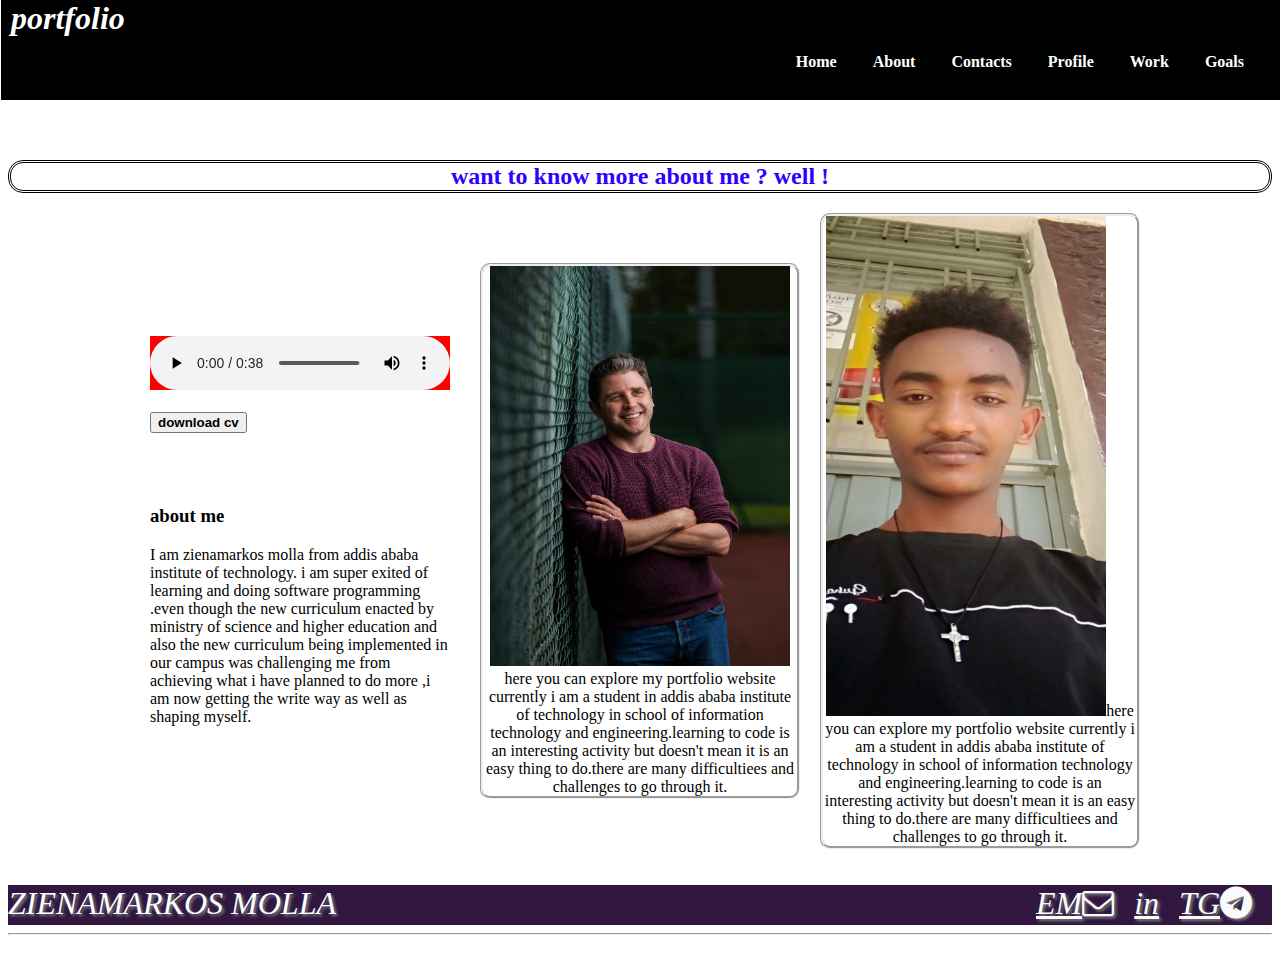
<file: html/about.html>
<!DOCTYPE html>
<html lang="en">
<head>
    <meta charset="UTF-8">
    <meta http-equiv="X-UA-Compatible" content="IE=edge">
    <meta name="viewport" content="width=device-width, initial-scale=1.0">
    <title>about page</title>
    <link rel="stylesheet" href="https://cdnjs.cloudflare.com/ajax/libs/font-awesome/4.7.0/css/font-awesome.min.css">
    <link rel="stylesheet" href="../css/main.css">
    <link rel="stylesheet" href="../css/home.css">
    <link rel="stylesheet" href="../css/about.css">
    <link rel="stylesheet" href="../css/contacts.css">
    <link rel="stylesheet" href="../css/profile.css">
    <link rel="stylesheet" href="../css/work.css">
    <link rel="stylesheet" href="../css/goals.css">
</head>
<body>
    <header>
        <nav class="navbar">
            <div class="logo">portfolio</div>
            <input type="checkbox"id="check">
            <label for="check" class="checkbtn">
                <i class="fa fa-bars"></i>
            </label>
            <div class="mylist">
                <ul>
                    <li><a href="../index.html">home</a></li>
                    <li><a href="./about.html">about</a></li>
                    <li><a href="./contacts.html">contacts</a></li>
                    <li><a href="./profile.html">profile</a></li>
                    <li><a href="./work.html">work</a></li>
                    <li><a href="./goals.html">goals</a></li>
                </ul>
            </div>
        </nav>
    </header>
    <section id="about">
        <br><br><br><br>
        <h1>About me</h1>
        <h2 style="color: rgb(47, 0, 255);">want to know more about me ? well !</h2>
        
        <main class="abt-grid">
            
            <div class="ab3">
                <audio src="../images/sound.mp3" controls style="background-color:red;"></audio>
                <br><br>
               <a href="mycv"><button type="button"><b> download cv </b></button></a>

                <br><br><br><br>
                <article>
                <h3 style="color": blueviolet;>about me</h3>
                    I am zienamarkos molla from addis ababa institute of technology. i am super exited of learning and doing software programming .even though the new curriculum enacted by ministry of science and higher education and also the new curriculum being implemented in our campus was challenging me from achieving what i have planned to do more ,i am now getting the write way as well as shaping myself. 
                </article>
            </div>

            <aside class="ab1">
                <img src="../images/SE3.jpg"width="300px"height="400px" alt="SE">here you can explore my portfolio website currently i am a student in addis ababa institute of technology in school of information technology and engineering.learning to code is an interesting activity but doesn't mean it is an easy thing to do.there are many difficultiees and challenges to go through it.
            </aside>

            <aside class="ab2">
                <img src="../images/img4.jpg" width="280px" height="500px" alt="img4">here you can explore my portfolio website currently i am a student in addis ababa institute of technology in school of information technology and engineering.learning to code is an interesting activity but doesn't mean it is an easy thing to do.there are many difficultiees and challenges to go through it.
            </aside>
        </main>
        <br><br>
        <footer class="footer">zienamarkos molla
            <a href="contacts.html">tg<i class="fa fa-telegram" aria-hidden="false"></i></a>
           <a  class="footer-in" href="http://www.linkedin.com/in/zenamarkos7807">in</a>
           <a href="mailto:zienamarkos78@gmail.com">em<i class="fa fa-envelope-o" aria-hidden="false"></i></a>
        </footer>
        <hr>

    </section>
    <br>

    
</body>
</html>
</file>
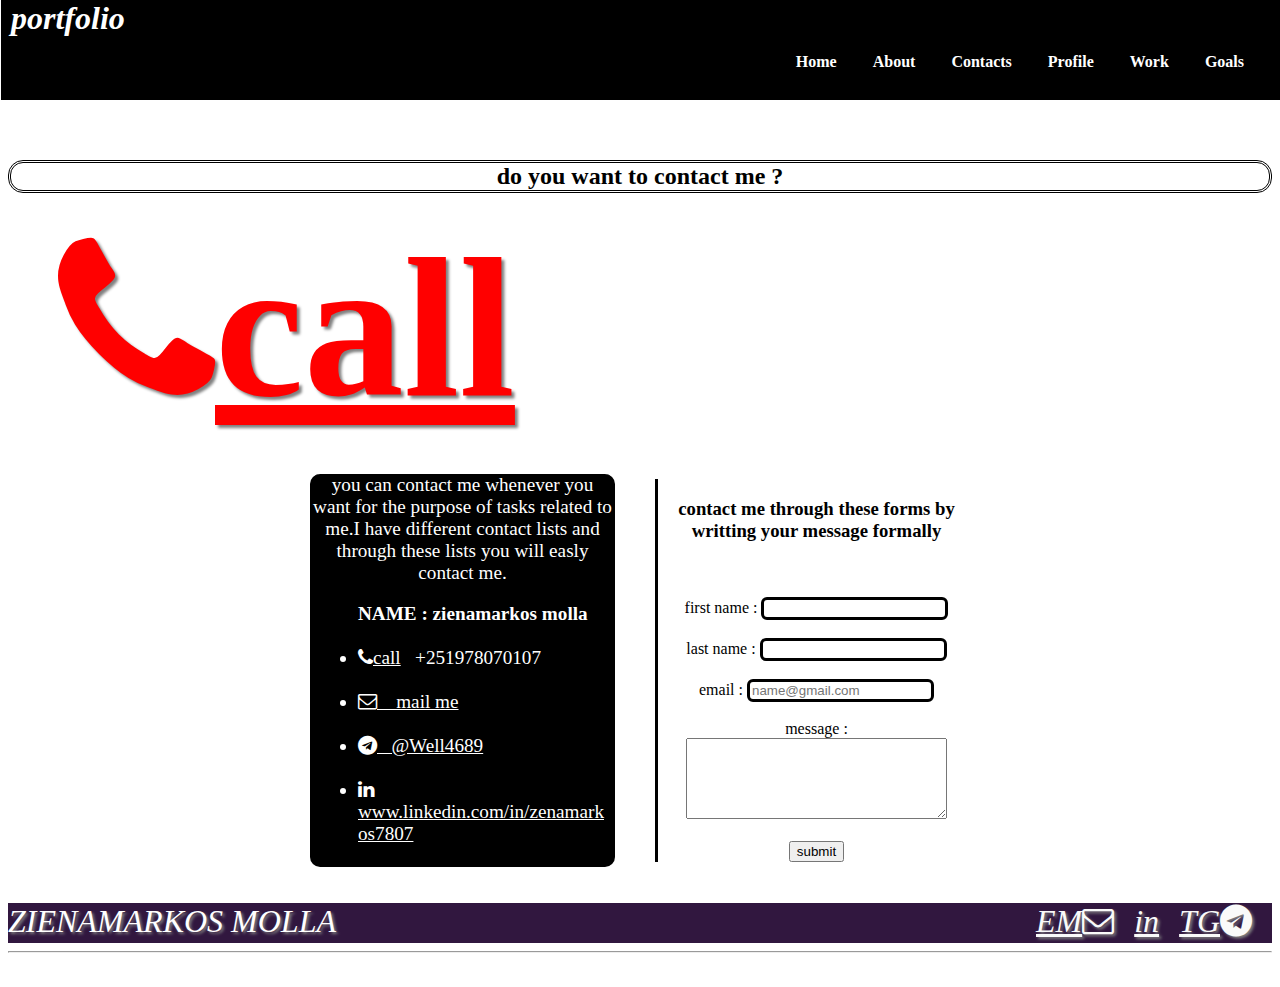
<file: html/contacts.html>
<!DOCTYPE html>
<html lang="en">
<head>
    <meta charset="UTF-8">
    <meta http-equiv="X-UA-Compatible" content="IE=edge">
    <meta name="viewport" content="width=device-width, initial-scale=1.0">
    <title>contact page</title>
    <link rel="stylesheet" href="https://cdnjs.cloudflare.com/ajax/libs/font-awesome/4.7.0/css/font-awesome.min.css">
    <link rel="stylesheet" href="../css/main.css">
    <link rel="stylesheet" href="../css/home.css">
    <link rel="stylesheet" href="../css/about.css">
    <link rel="stylesheet" href="../css/contacts.css">
    <link rel="stylesheet" href="../css/profile.css">
    <link rel="stylesheet" href="../css/work.css">
    <link rel="stylesheet" href="../css/goals.css">
</head>
<body>
    <header>
        <nav class="navbar">
            <div class="logo">portfolio</div>
            <input type="checkbox"id="check">
            <label for="check" class="checkbtn">
                <i class="fa fa-bars"></i>
            </label>
            <div class="mylist">
                <ul>
                    <li><a href="../index.html">home</a></li>
                    <li><a href="./about.html">about</a></li>
                    <li><a href="./contacts.html">contacts</a></li>
                    <li><a href="./profile.html">profile</a></li>
                    <li><a href="./work.html">work</a></li>
                    <li><a href="./goals.html">goals</a></li>
                </ul>
            </div>
        </nav>
    </header>
   
    
    <section id="contacts">
        <br><br><br><br>
        <h1>contacts</h1>
        <h2>do you want to contact me ?</h2>
        <a class="call" href="#phone"> <i class="fa fa-phone" aria-hidden="false"></i>call</a></div>
        <main class="form-list">
            <div class="contact-list">
                <div>you can contact me whenever you want for the purpose of tasks related to me.I have different contact lists and through these lists you will easly contact me.</div>
            
                <ul>
                    <b>NAME : zienamarkos molla</b>
                    <br><br>
                    <li id="phone"><a href="#phone"><i class="fa fa-phone" aria-hidden="false"></i>call</a>&nbsp;&nbsp;&nbsp;+251978070107</li>
                    <br>
                    <li id="email">
                        <a href="mailto:zienamarkos78@gmail.com"><i class="fa fa-envelope-o" aria-hidden="false"></i>&nbsp;&nbsp;&nbsp; mail me </a>
                    </li>
                    <br>
                    <li id="telegram"><a href="@Well4689"><i class="fa fa-telegram" aria-hidden="false"></i>&nbsp;&nbsp;&nbsp;@Well4689</a></li>
                    <br>
                    <li><a href="http://www.linkedin.com/in/zenamarkos7807"> <i class="fa fa-linkedin" aria-hidden="false">&nbsp;&nbsp;&nbsp;&nbsp;</i>www.linkedin.com/in/zenamarkos7807 </a></li>
                </ul>
            </div>
            <aside class="form">
                <p><h3>contact me through these forms by writting your message formally</h3></p>
                <form action="assign.html" method="get">
                    
                    <br><br>
                    <label for="first-name">first name :</label>
                    <input type="text" name="first-name" id="first-name" required>
                    
                    <br><br>
                    
                    <label for="last-name">last name :</label>
                    <input type="text" name="last name" id="last-name">
                    
                    <br><br>
                    
                    <label for="email">email :
                       <input type="text" name="email" id="email" required placeholder="name@gmail.com">
                    </label>
                    
                    <br><br>
                    
                    <label for="message" id="message">message :</label>
                    <textarea name="message" id="message" cols="30" rows="5"></textarea>
                    
                    <br><br>
                    
                   <button type="submit">submit</button>

                </form>
            </aside>
        </main>
        <br><br>
        <footer class="footer">zienamarkos molla
            <a href="contacts.html">tg<i class="fa fa-telegram" aria-hidden="false"></i></a>
           <a  class="footer-in" href="http://www.linkedin.com/in/zenamarkos7807">in</a>
           <a href="mailto:zienamarkos78@gmail.com">em<i class="fa fa-envelope-o" aria-hidden="false"></i></a>
        </footer>
        <hr>    
    </section>
    <br>
    
</body>
</html>
</file>
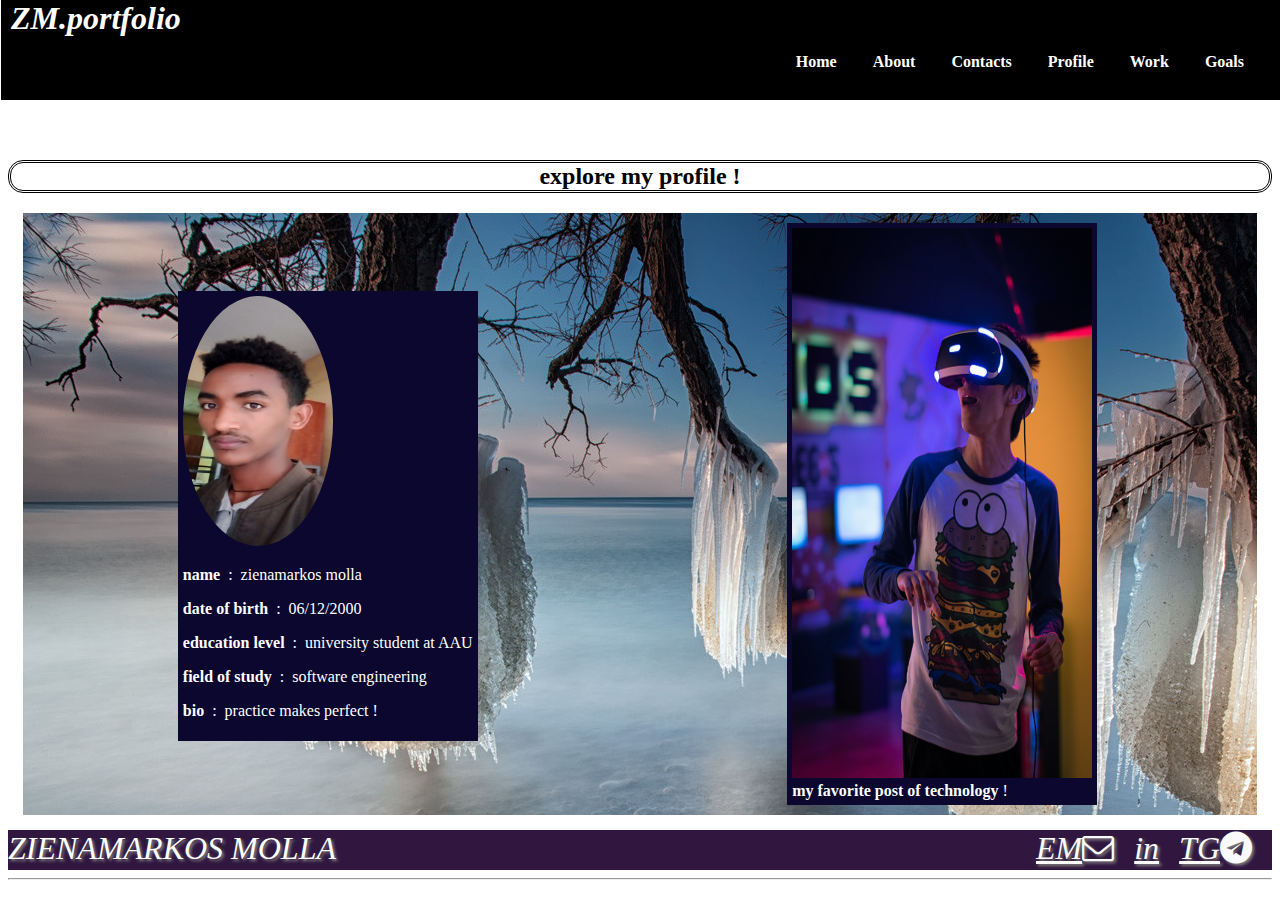
<file: html/profile.html>
<!DOCTYPE html>
<html lang="en">
<head>
    <meta charset="UTF-8">
    <meta http-equiv="X-UA-Compatible" content="IE=edge">
    <meta name="viewport" content="width=device-width, initial-scale=1.0">
    <title>profile page</title>
    <link rel="stylesheet" href="https://cdnjs.cloudflare.com/ajax/libs/font-awesome/4.7.0/css/font-awesome.min.css">
    <link rel="stylesheet" href="../css/main.css">
    <link rel="stylesheet" href="../css/home.css">
    <link rel="stylesheet" href="../css/about.css">
    <link rel="stylesheet" href="../css/contacts.css">
    <link rel="stylesheet" href="../css/profile.css">
    <link rel="stylesheet" href="../css/work.css">
    <link rel="stylesheet" href="../css/goals.css">
</head>
<body>
    <header>
        <nav class="navbar">
            <div class="logo">ZM.portfolio</div>
            <input type="checkbox"id="check">
            <label for="check" class="checkbtn">
                <i class="fa fa-bars"></i>
            </label>
            <div class="mylist">
                <ul>
                    <li><a href="../index.html">home</a></li>
                    <li><a href="./about.html">about</a></li>
                    <li><a href="./contacts.html">contacts</a></li>
                    <li><a href="./profile.html">profile</a></li>
                    <li><a href="./work.html">work</a></li>
                    <li><a href="./goals.html">goals</a></li>
                </ul>
            </div>
        </nav>
    </header>

    <section id="profile">
        <br><br><br><br>
        <h1>profile</h1>
        <h2>explore my profile !</h2>
        <main class="profile">
            <div class="pro-container1">
                <div class="my-profile"><img src="../images/img5.jpg" alt="me"></div>
                <p><b> name </b>&nbsp;:&nbsp; zienamarkos molla</p>
                <p><b> date of birth </b>&nbsp;:&nbsp; 06/12/2000</p>
                <p><b> education level </b>&nbsp;:&nbsp; university student at AAU</p>
                <p><b> field of study </b>&nbsp;:&nbsp; software engineering</p>
                <p><b> bio </b>&nbsp;:&nbsp; practice makes perfect !</p>
            </div>
            <figure class="pro-container2">
                <div class="img1"><img src="../images/SE4.jpg"width="300px" height="550px" alt="img"></div>
                <div><b> my favorite post of technology</b> !</div>

            </figure>
        </main>
    
        <footer class="footer">zienamarkos molla
            <a href="contacts.html">tg<i class="fa fa-telegram" aria-hidden="false"></i></a>
            <a  class="footer-in" href="http://www.linkedin.com/in/zenamarkos7807">in</a>
            <a href="mailto:zienamarkos78@gmail.com">em<i class="fa fa-envelope-o" aria-hidden="false"></i></a>
        </footer>
        <hr>    
    </section>
    <br>
    
</body>
</html>
</file>
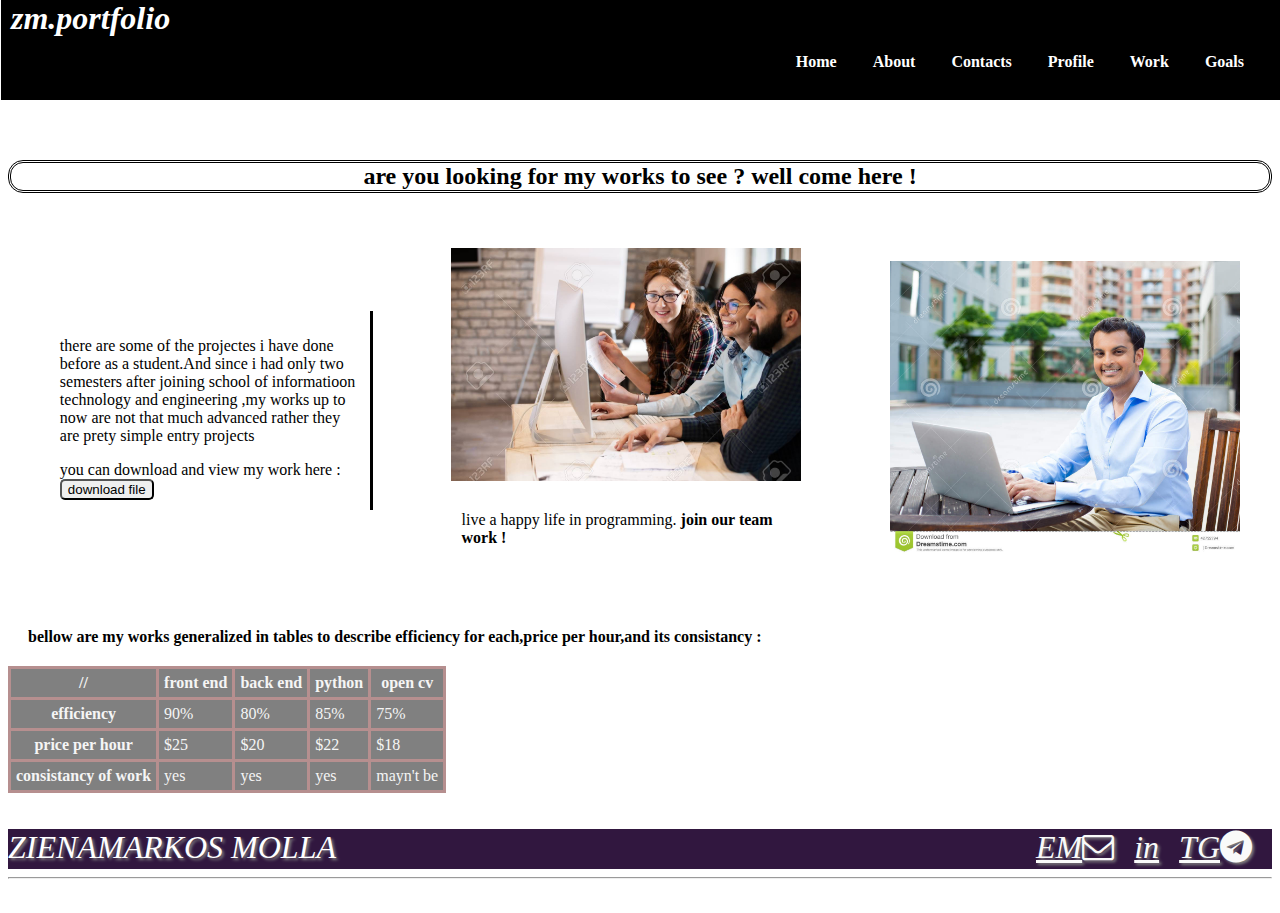
<file: html/work.html>
<!DOCTYPE html>
<html lang="en">
<head>
    <meta charset="UTF-8">
    <meta http-equiv="X-UA-Compatible" content="IE=edge">
    <meta name="viewport" content="width=device-width, initial-scale=1.0">
    <title>myWork page </title>
    <link rel="stylesheet" href="https://cdnjs.cloudflare.com/ajax/libs/font-awesome/4.7.0/css/font-awesome.min.css">
    <link rel="stylesheet" href="../css/main.css">
    <link rel="stylesheet" href="../css/home.css">
    <link rel="stylesheet" href="../css/about.css">
    <link rel="stylesheet" href="../css/contacts.css">
    <link rel="stylesheet" href="../css/profile.css">
    <link rel="stylesheet" href="../css/work.css">
    <link rel="stylesheet" href="../css/goals.css">
</head>

<body>
    <header>
        <nav class="navbar">
            <div class="logo">zm.portfolio</div>
            <input type="checkbox"id="check">
            <label for="check" class="checkbtn">
                <i class="fa fa-bars"></i>
            </label>
            <div class="mylist">
                <ul>
                    <li><a href="../index.html">home</a></li>
                    <li><a href="./about.html">about</a></li>
                    <li><a href="./contacts.html">contacts</a></li>
                    <li><a href="./profile.html">profile</a></li>
                    <li><a href="./work.html">work</a></li>
                    <li><a href="./goals.html">goals</a></li>
                </ul>
            </div>
        </nav>
    </header>
    <section id="work">
        <br><br><br><br>
        <h1>my work</h1>
        <h2>are you looking for my works to see ? well come here !</h2>
        <main class="work">
            <div class="work1">
               <p> there are some of the projectes i have done before as a student.And since i had only two semesters after joining school of informatioon technology and engineering ,my works up to now are not that much advanced rather they are prety simple entry projects</p>
               you can download and view my work here : 
               <a href="#"><button style="border-radius:5px"> download file </button></a> 
            </div>
            <figure class="team">
                <img src="../images/SE6.jpg"width=350px alt="team img">
               <p> live a happy life in programming. <b>join our team work !</b></p>
            </figure>

            <figure class="work2"><img src="../images/SE7.jpg" width="350px" alt="SE-imgg"></figure>
            
        </main>
        <div>
            <table>
                <p style="margin: 20px;"><b>bellow are my works generalized in tables to describe efficiency for each,price per hour,and its consistancy :</b></p>
                <tr style="border: rgb(47, 0, 255);">
                    <th>//</th>
                    <th>front end </th>
                    <th>back end</th>
                    <th>python</th>
                    <th>open cv</th>
                </tr>
                <tr style="border: 2px;">
                    <th>efficiency</th>
                    <td>90%</td>
                    <td>80%</td>
                    <td>85%</td>
                    <td>75%</td>
                </tr>
                <tr style="border: 2px;">
                    <th>price per hour</th>
                    <td>$25</td>
                    <td>$20</td>
                    <td>$22</td>
                    <td>$18</td>
                </tr>
                <tr style="border: 2px;">
                    <th>consistancy of work</th>
                    <td>yes</td>
                    <td>yes</td>
                    <td>yes</td>
                    <td>mayn't be</td> 
                </tr>
            </table>
        </div>
        <br><br>

        <footer class="footer">zienamarkos molla
           <a href="contacts.html">tg<i class="fa fa-telegram" aria-hidden="false"></i></a>
           <a  class="footer-in" href="http://www.linkedin.com/in/zenamarkos7807">in</a>
           <a href="mailto:zienamarkos78@gmail.com">em<i class="fa fa-envelope-o" aria-hidden="false"></i></a>
        </footer>
        <hr>    

    </section>
    <br>
    
    
</body>
</html>
</file>
<file: css/main.css>
.logo{
    color: white;
    font-size: xx-large;
    font-weight: bolder;
    font-style: italic;
    margin-left: 10px;
   
}

.navbar{
    width: 100%;
    background-color:rgb(0, 0, 0);
    top: 0;
    right: 0;
    left: 1px;
    height: 100px;
    position: fixed;
    align-items: center;
    

}
.mylist ul{
    display: block;
    float: right;
    margin-right: 5px;
     
}
.mylist ul li{
    display: inline-block;
    justify-content: space-between;
}
.mylist ul li a{
    color: white;
    justify-content: space-between;
    text-decoration: none;
    margin-right: 2rem;
    margin-top: 2rem;
    font-weight: bold;
    text-transform: capitalize;
    

}
#check{
    display: none;
}
.checkbtn{
    display: none;
    font-size: x-large;
    color: white;
    float: right;
    margin-right: 15px;
    margin-top: 20px;
    cursor: pointer;
}
 .mylist ul li a:hover{
     color: burlywood;
     background-color: brown;
     transition: 0.3s;
}
.box{
    border: saddlebrown;
    display: flexbox;
    width: 100%;
    height: 200px;
}
@media (max-width:600px){
    .checkbtn{
        display: block;
    }
    .mylist{
        width: 100%;
       margin-left: -120%;
       transition: 0.2s;
       margin-top: 3em;
       justify-content: space-between;
        
    }
    .navbar{
        flex-direction: column;
        align-items: center; 
        background-color: rgb(132, 5, 250);  
    }
    li a{
        display: block;
        width: 100%;
        text-align: center;
        
    }
     .navbar ul{
        width: 100%;
        flex-direction:column;
        justify-content: space-between;
        background-color: black;
        display: flex;
        
    }
    #check:checked~.mylist{
        margin-left: 0;

    }
}
.mylist ul a:active{
    background: blue;
    top: 0;

}
</file>
<file: css/home.css>
html{
    scroll-behavior: smooth;
}
#home{
    background-image: url("../images/icewater.jpg");
    background-size: cover;
    
}
.footer{
    background: scroll;
    background-color: rgb(49, 23, 63);
    text-align: start;
    font-style: italic;
    color: white;
    text-transform: uppercase;
    height: 40px; 
    text-shadow: 2px 2px 3px gray;
    font-size: xx-large;
    width: 100%;
   
    
    
}
.footer a.footer-in{
    text-transform: lowercase;
}
h2{
    border-style: double;
    border-color: black;
    border-radius: 15px;
    text-align: center;
}
.grid-container{
    background-image: url("../images/SE2.jpg");
    background-size: contain;
    display: grid;
    grid-template-columns: repeat(auto-fit,20rem);
    justify-content: center;
    align-items: center;
    row-gap: 10px;
    column-gap: 20px;
    
}
.item1{
    background-color: white;
    border-radius: 10px;
    text-align: center;
    padding: 10px;
    
    
}
.item1 img{
    margin-right: 10px;
}
.item2{
    background-color: white;
    border-radius: 10px;
    text-align: center;
    padding: 10px;

}
.item3{
    background-color: white;
    border-radius: 10px;
    text-align: center;
    padding: 10px;
    margin: 5px;
}
.footer a{
    margin-right: 5px;
    justify-content: space-between;
    color: rgb(249, 250, 249);
    margin-right: 20px;
    float: right;   
}


@media screen and (max-width:600px){
    .footer{
        height: 30px; 
        font-size: small;  
    }
    
}
</file>
<file: css/about.css>
html{
    scroll-behavior: smooth;
}
.abt-grid{
    display: grid;
    grid-template-columns: repeat(auto-fit,20rem);
    justify-content: center;
    align-items: center;
    row-gap: 10px;
    column-gap: 20px;

}
.ab1{
    border-radius: 10px;
    border-style: groove;
    text-align: center;

}
.ab2{
    border-style: groove;
    text-align: center;
    border-radius: 10px;
}
.ab3{
    margin: 10px;
}
</file>
<file: css/contacts.css>
.contact-list ul{
    margin-left: 5px;
    

}
a{
    color: white;
}
.contact-list div{
    text-align: center;
    
}
.form-list{
    display: grid;
    grid-template-columns: repeat(auto-fit,20rem);
    justify-content: center;
    align-items: center;
    row-gap: 10px;
    column-gap: 30px;
    margin-top: 2rem;
   
}

.contact-list{
    max-width: 600px;
    border-style: solid;
    border-radius: 10px;
    border-color: black;
    margin-left: 5px;
    background-color: black;
    color: white;
    border-top: none;
    font-size: larger;
    word-wrap: break-word;
    margin-right: 10px;

   
}
.form{
    border-style: solid;
    border-color: black;
    border-top: none;
    text-align: center;
    max-width: 600px;
    border-bottom: none;
    border-right:none ;
   
}
.call{
    color: red;
    text-align: center;
    align-items: center;
    font-weight: bolder;
    text-shadow: 3px 3px 3px gray;
    margin-left: 50px;
    font-size:200px ;
    transition: width 0.5s, height 0.5s;
}
.call:hover{
    color: rgb(65, 248, 9);
    
}
form input{
    max-width: 300px;
    border-radius: 6px;
    border: rebeccapurple;
    align-items: center;
    height: fit-content;
    border:solid ;
    
}
.input-style{
    background: transparent;
    
}
form #textarea{
    border-radius: 5px;
    color: gray;
}
</file>
<file: css/profile.css>
html{
    scroll-behavior: smooth;
}
.my-profile img{
    width: 150px;
    height: 250px;
    border-radius: 50%;
    background-position: top left;
    background-size: contain; 
      
}
.profile{
    display: flex;
    justify-content: center;
    align-content: space-between;
    justify-content: space-around;
    background-color: chartreuse;
    flex-wrap: wrap;
    background-image: url("../images/iceberg.jpg");
    height: fit-content;
    margin: 15px;
    align-items: center;
    
    
}
.pro-container1{
    background-color:rgb(12, 7, 46);
    align-content:center ;
    max-width: 300px;
    min-height: 400px;
    margin-top: 5px;
    margin-left: 5px;
    color: white;
    padding: 5px;

}
.pro-container2{
    align-content:center ;
    max-width: 300px;
    min-height: 400px;
    margin-top: 10px;
    background-color:rgb(12, 7, 46);
    color: white;
    padding: 5px;
    right: 10px;

}
.pro-container2 .img1 img{
    margin-right: 5px;
    align-items: center;
    
}
</file>
<file: css/work.css>
.work{
    display: flex;
    flex-wrap: wrap;
    width: 100%;
    height: fit-content;
    align-items: center;
    justify-content: space-around;
    align-content: space-between;
    padding: 10px;
    left: 15px;
    right: 15px;
    column-width: 15px;
   
}
.work1{
    background-color: white;
    max-width: 300px;
    border-right: solid;
    padding: 10px;
    align-items: flex-start;
    margin: 10px; 
    align-items: center; 
    padding: 10px;
    
    

}
.work2{
    flex-wrap: wrap;
    max-width: 350px;
    align-items: flex-end;
    margin: 10px;
    height: fit-content;
    padding: 10px;
    background-color: white;
}
.team{
    
    flex-wrap: wrap;
    max-width: 350px;
    height: fit-content;
    justify-content: center;
    margin-top: 15px;
    background-color: white;
    padding: 15px;
    margin: 10px; 
    left: 10px; 
}
.team p{
    padding: 10px;
    align-items: center;
}
 figure{
    flex-wrap:wrap ;
    margin: 10px;
    padding: 10px;
 }
table{
    
    justify-content: center;
    align-items: center;
    overflow-x: auto;
    border-collapse: collapse;
    max-width: 100%;
    height: fit-content;
    border-bottom: red;
    border-style: solid;

}

table tr th, td{
    border-style: solid;
    border-color: rgb(182, 143, 143);
    align-items: center;
    color: whitesmoke;
    padding: 5px;
    
}
tr{
    background-color: grey;
    width: 100%;
    
}
table tr{
    align-items: center;
    height: fit-content;
    justify-content: center;
    word-wrap: break-word;
    margin: 5px;
    
}
</file>
<file: css/goals.css>
.goals{
    display: grid;
    grid-template-columns: repeat(auto-fit,20rem);
    justify-content: center;
    margin: 10px;
    column-gap: 30px;
    
}
.short-term{
    transition: transform 2s;
    overflow: hidden;
    padding: 15px;
}  
.long-term{
    transition: transform 2s;
    overflow: hidden;
    padding: 15px;

}
 video{
    max-width: 300px;
    margin: 10px;
}
.proff{
    align-items: center;
    justify-content: center;
    max-width: 80%;
    height: fit-content;
    margin-top: 1rem;
    margin: 10px;
}
.proff img{
    width: 90%;
    height: fit-content;   
    justify-content: center;
    margin: 10px;
}
.long-term:hover{
    transform: scale(1.2);
}
.short-term:hover{
    transform: scale(1.2);
}
#hope{
    text-align: center;
    width: 200px;
    animation-name: animate-hope;
    animation-duration: 2s;
    animation-timing-function: linear;
    animation-delay: 0.2s;
    animation-iteration-count: 2;
    animation-direction: alternate-reverse;

}
h1{
    color: white;
    text-align: center;
    width: 200px;
    animation-name: animate-hope;
    animation-duration: 2s;
    animation-timing-function: linear;
    animation-delay: 0.2s;
    animation-iteration-count: infinite;
    animation-direction: alternate-reverse;


}
@keyframes animate-hope{
    0%{
        background: rgb(10, 10, 10);
        transform:translate(0%,0%)

    }
    50%{
        background: rgb(255, 0, 170);
        transform:translate(10%,10%);
    }
    100%{
        background: red;
        transform:translate(20%,20%);
    }

}
</file>
